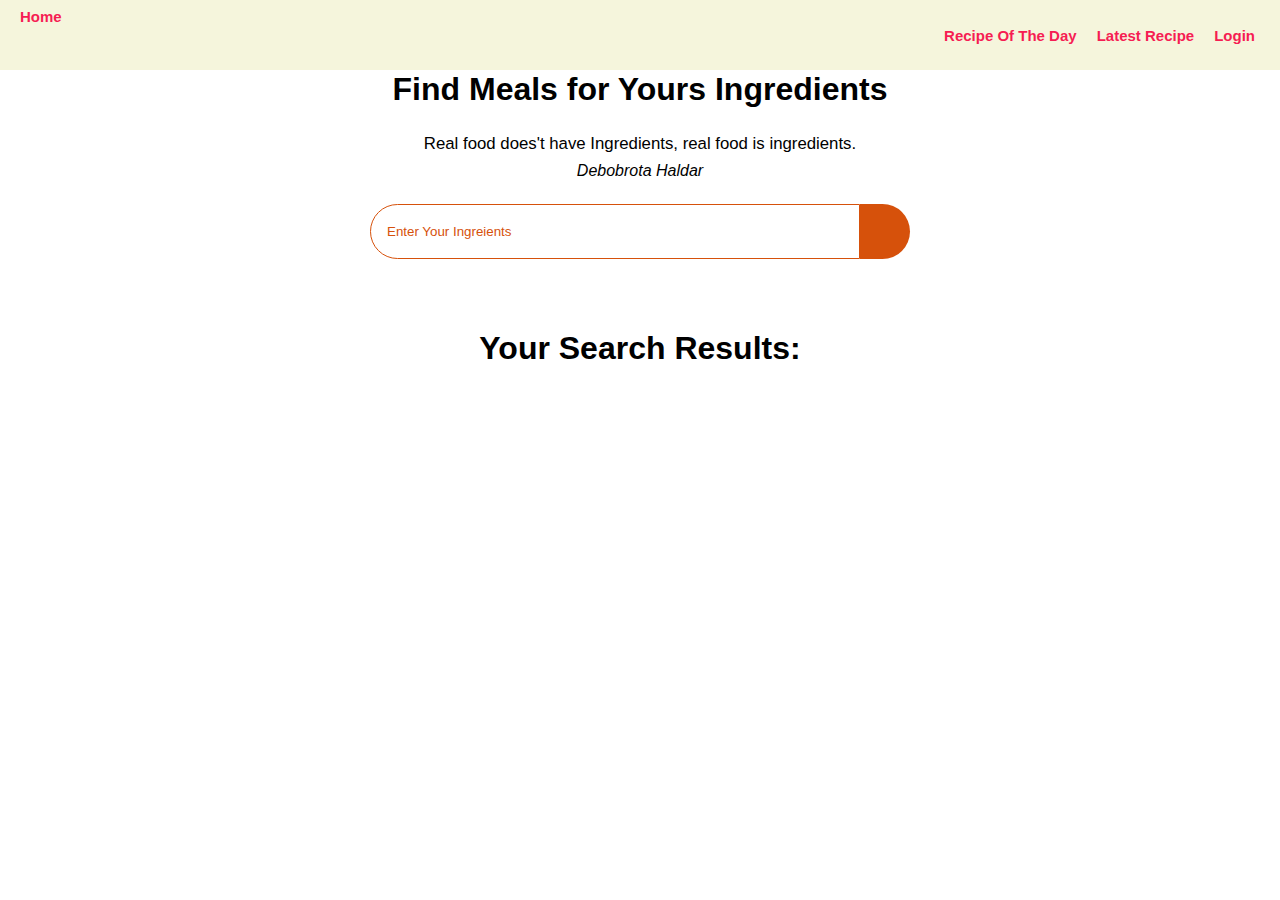
<file: Food APP 1/index.html>
<!DOCTYPE html>
<html lang="en">
<head>
    <meta charset="UTF-8">
    <meta http-equiv="X-UA-Compatible" content="IE=edge">
    <meta name="viewport" content="width=device-width, initial-scale=1.0">
    <title>Home page</title>
    <link rel="stylesheet" href="https://cdnjs.cloudflare.com/ajax/libs/font-awesome/6.1.0/css/all.min.css" 
    integrity="sha512-10/jx2EXwxxWqCLX/hHth/vu2KY3jCF70dCQB8TSgNjbCVAC/8vai53GfMDrO2Emgwccf2pJqxct9ehpzG+MTw==" 
    crossorigin="anonymous" referrerpolicy="no-referrer" />
    <link rel="stylesheet" href="./style/navbar.css">
    <link rel="stylesheet" href="./style/index.css">
   
</head>
<body>
  <div id="header"></div>
<div class="container">
    <div class="meal-wrapper">
        <div class="meal-search">
            <h2 class="title">
               Find Meals for Yours Ingredients
            </h2>
            <blockquote>Real food does't have Ingredients, real food is ingredients. <br>
            <cite>Debobrota Haldar</cite></blockquote>

            <div class="meal-search-box">
                <input type="text" class="search-control" placeholder="Enter Your Ingreients" id="search-input">
                <button type="submit" class="search-btn btn" id="search-btn"><i class="fas fa-search"></i></button>
            </div>
        </div>

        <div class="meal-result">
            <h2 class="title">Your Search Results:</h2>
            <div id="meal">
                <!-- meal items -->
                <!-- <div class="meal-item">
                     <div class="meal-img">
                         <img src="https://images.pexels.com/photos/1583884/pexels-photo-1583884.jpeg?auto=compress&cs=tinysrgb&w=1260&h=750&dpr=1"
                          alt="food">
                        </div>
                        <div class="meal-name">
                            <h3>Potato Chips</h3>
                            <a href="" class="recipe-btn">Get Recipe</a>
                        </div>
                    </div> -->
                            <!-- endof meals items -->
                          <!-- meal items -->
                <!-- <div class="meal-item">
                    <div class="meal-img">
                        <img src="https://images.pexels.com/photos/1583884/pexels-photo-1583884.jpeg?auto=compress&cs=tinysrgb&w=1260&h=750&dpr=1"
                         alt="food">
                       </div>
                       <div class="meal-name">
                           <h3>Potato Chips</h3>
                           <a href="" class="recipe-btn">Get Recipe</a>
                       </div>
                   </div> -->
                           <!-- endof meals items -->
                             <!-- meal items -->
                <!-- <div class="meal-item">
                    <div class="meal-img">
                        <img src="https://images.pexels.com/photos/1583884/pexels-photo-1583884.jpeg?auto=compress&cs=tinysrgb&w=1260&h=750&dpr=1"
                         alt="food">
                       </div>
                       <div class="meal-name">
                           <h3>Potato Chips</h3>
                           <a href="" class="recipe-btn">Get Recipe</a>
                       </div>
                   </div> -->
                           <!-- endof meals items -->
                             
            </div>
        </div>

        <div class="meal-details">
            <!-- recipe close btn -->

            <button type="button" class="btn recipe-close-btn" id="recipe-close-btn"> <i class="fas fa-times"></i></button>
            <!-- meal content -->
            <div class="meal-details-content">
                <h2 class="recipe-title">Name Here</h2>
                <p class="recipe-catagory"></p>
                <h3>Instructions: </h3>
                <p>Lorem ipsum, dolor sit amet consectetur adipisicing elit. Delectus libero non repellat vero, nostrum similique!
                     Provident odit unde accusamus officiis ut at. Molestiae architecto doloremque,
                      dolores vero voluptates hic voluptatem.
                Nulla accusantium, expedita quae doloremque magni dolorem asperiores! 
                Cumque sunt facere dolorem obcaecati culpa architecto expedita delectus,
                 officiis itaque adipisci sapiente ex inventore asperiores dolore eaque similique,
                  nesciunt corporis suscipit!</p>
                  <p>Lorem ipsum dolor sit amet consectetur, adipisicing elit. 
                      Adipisci laboriosam in vero quisquam
                       illo iste similique provident porro, vel voluptate amet 
                       id nostrum doloribus reprehenderit ab expedita placeat
                        voluptatibus ex.</p>
                  </div>
                  <div class="recipe-meal-img">
                      <img src="food.jpg" alt="">
                     </div>
            <div class="recipe-link">
                <a href="#" target="_blanck">Watch Videos</a>
            </div>
        </div>
    </div>
</div>





  <script src="./script/script.js"></script>
</body>
</html>
<script type="module">
import navbar from "./component/navbar.js"
let header = document.getElementById("header")
header.innerHTML=navbar();

</script>
</file>
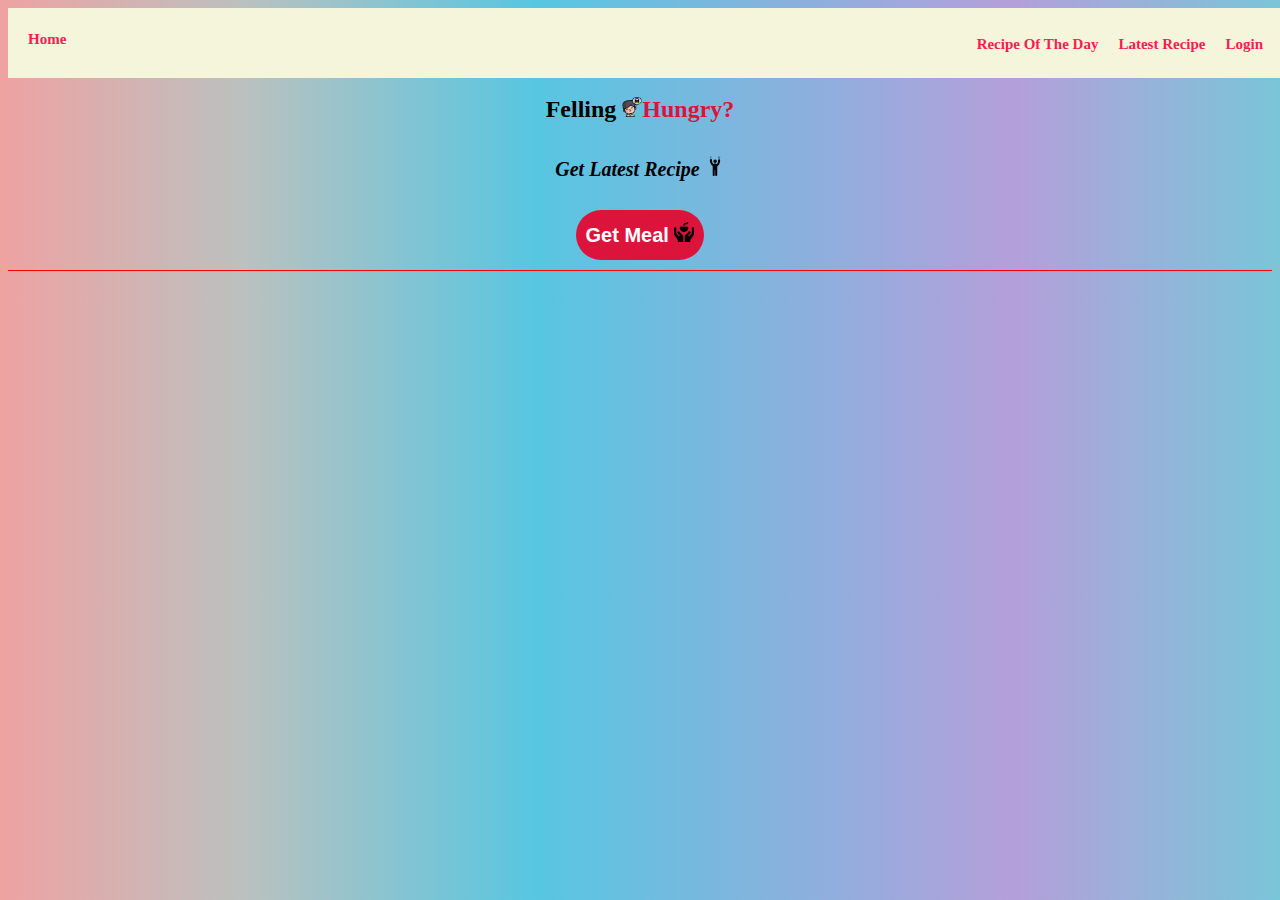
<file: Food APP 1/latest copy.html>
<!DOCTYPE html>
<html lang="en">
<head>
    <meta charset="UTF-8">
    <meta http-equiv="X-UA-Compatible" content="IE=edge">
    <meta name="viewport" content="width=device-width, initial-scale=1.0">
    <title>Latest Recipe</title>
    <link rel="stylesheet" href="https://cdnjs.cloudflare.com/ajax/libs/font-awesome/6.1.0/css/all.min.css" 
    integrity="sha512-10/jx2EXwxxWqCLX/hHth/vu2KY3jCF70dCQB8TSgNjbCVAC/8vai53GfMDrO2Emgwccf2pJqxct9ehpzG+MTw==" 
    crossorigin="anonymous" referrerpolicy="no-referrer" />
    <link rel="stylesheet" href="./style/navbar.css">
    <link rel="stylesheet" href="./style/latest.css">
    <style>

    </style>
    
</head>
<body>
    <div id="header"></div>

    
<div class="container">
  <div class="row text-center">
    <h2>Felling <img src="hungry.png" alt=""><span>Hungry?</span>  </h2>
    <h5>Get Latest Recipe
      <img src="person-hunger.png" alt="">
    </h5>
    <button class="button-primary" id="get_Meal">Get Meal <img src="hunger.png" alt=""></button>
  </div>
  <div id="meal" class="row meal"></div>
</div>













    
  </body>
  </html>
  <script type="module">

  import navbar from "./component/navbar.js"
  let header = document.getElementById("header")
  header.innerHTML=navbar();
  


//append data
const getMealBtn = document.getElementById('get_Meal')
const mealContainer = document.getElementById('meal')

getMealBtn.addEventListener('click', async ()=>{
  let res = await fetch("https://www.themealdb.com/api/json/v1/1/filter.php?c=Seafood")
    let data = await res.json();

console.log(data.meals)
    createMeal(data.meals)
  })
  


function createMeal(meal){
  const mealContainer = document.getElementById('meal')
  mealContainer.innerHTML=null;
 
meal.forEach((el)=>{

  let div = document.createElement('div')
  div.setAttribute("id","divmain")

  let img = document.createElement("img")
  img.src= el.strMealThumb;
  img.setAttribute("id", "images")

  let title = document.createElement('h3')
  title.innerText=` ${el.strMeal}`;

  div.append(img,title)

  mealContainer.append(div)




})


  
  // mealContainer.innerHTML= `
  // <div class ="row">
  //   <div class="column five" 
  //   <img src="${meal.strMealThumb}" alt = "meal img" />
  //   </div>
  //   </div
  //   `;

  // let div = document.createElement('div')

  // let img = document.createElement("img")
  // img.src= meal.strMealThumb;
  // img.setAttribute("id", "images")

  // let title = document.createElement('h3')
  // title.innerText=`Title: ${meal.strMeal}`;

  // div.append(img,title)

  // mealContainer.append(div)

  // console.log(meal)
}









  </script>
</file>
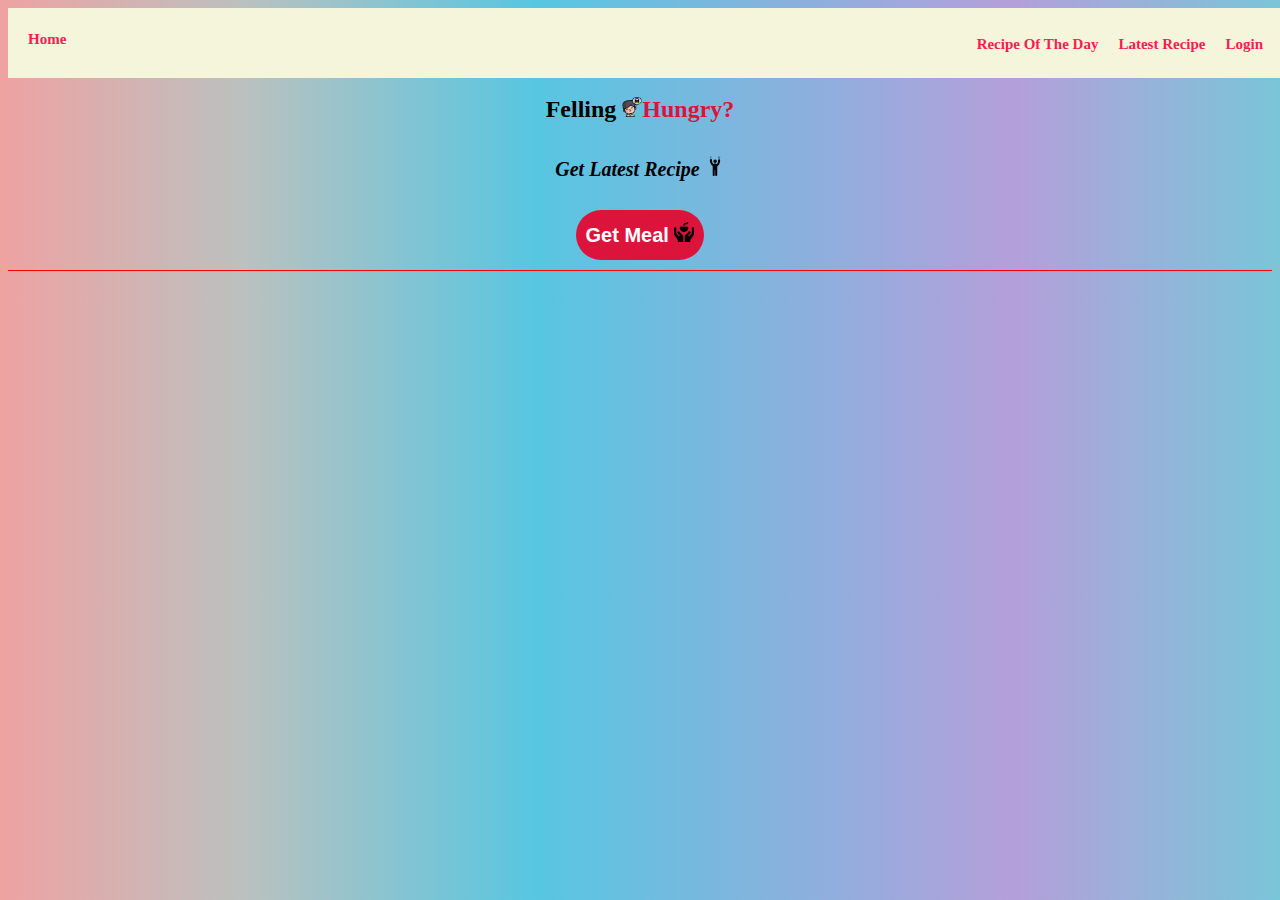
<file: Food APP 1/latest.html>
<!DOCTYPE html>
<html lang="en">
<head>
    <meta charset="UTF-8">
    <meta http-equiv="X-UA-Compatible" content="IE=edge">
    <meta name="viewport" content="width=device-width, initial-scale=1.0">
    <title>Latest Recipe</title>
    <link rel="stylesheet" href="https://cdnjs.cloudflare.com/ajax/libs/font-awesome/6.1.0/css/all.min.css" 
    integrity="sha512-10/jx2EXwxxWqCLX/hHth/vu2KY3jCF70dCQB8TSgNjbCVAC/8vai53GfMDrO2Emgwccf2pJqxct9ehpzG+MTw==" 
    crossorigin="anonymous" referrerpolicy="no-referrer" />
    <link rel="stylesheet" href="./style/navbar.css">
    <link rel="stylesheet" href="./style/latest.css">
    <style>

    </style>
    
</head>
<body>
    <div id="header"></div>

    
<div class="container">
  <div class="row text-center">
    <h2>Felling <img src="hungry.png" alt=""><span>Hungry?</span>  </h2>
    <h5>Get Latest Recipe
      <img src="person-hunger.png" alt="">
    </h5>
    <button class="button-primary" id="get_Meal">Get Meal <img src="hunger.png" alt=""></button>
  </div>
  <div id="meal" class="row meal"></div>
</div>













    
  </body>
  </html>
  <script type="module">

  import navbar from "./component/navbar.js"
  let header = document.getElementById("header")
  header.innerHTML=navbar();
  


//append data
const getMealBtn = document.getElementById('get_Meal')
const mealContainer = document.getElementById('meal')

getMealBtn.addEventListener('click',()=>{
  fetch("https://www.themealdb.com/api/json/v1/1/filter.php?c=Seafood")
  .then(res => res.json())
  .then(res => {
console.log(res.meals)
    createMeal(res.meals)
  })
  
})

function createMeal(meal){
  const mealContainer = document.getElementById('meal')
  mealContainer.innerHTML=null;
 
meal.forEach((el)=>{

  let div = document.createElement('div')
  div.setAttribute("id","divmain")

  let img = document.createElement("img")
  img.src= el.strMealThumb;
  img.setAttribute("id", "images")

  let title = document.createElement('h3')
  title.innerText=` ${el.strMeal}`;

  div.append(img,title)

  mealContainer.append(div)




})


  
  // mealContainer.innerHTML= `
  // <div class ="row">
  //   <div class="column five" 
  //   <img src="${meal.strMealThumb}" alt = "meal img" />
  //   </div>
  //   </div
  //   `;

  // let div = document.createElement('div')

  // let img = document.createElement("img")
  // img.src= meal.strMealThumb;
  // img.setAttribute("id", "images")

  // let title = document.createElement('h3')
  // title.innerText=`Title: ${meal.strMeal}`;

  // div.append(img,title)

  // mealContainer.append(div)

  // console.log(meal)
}









  </script>
</file>
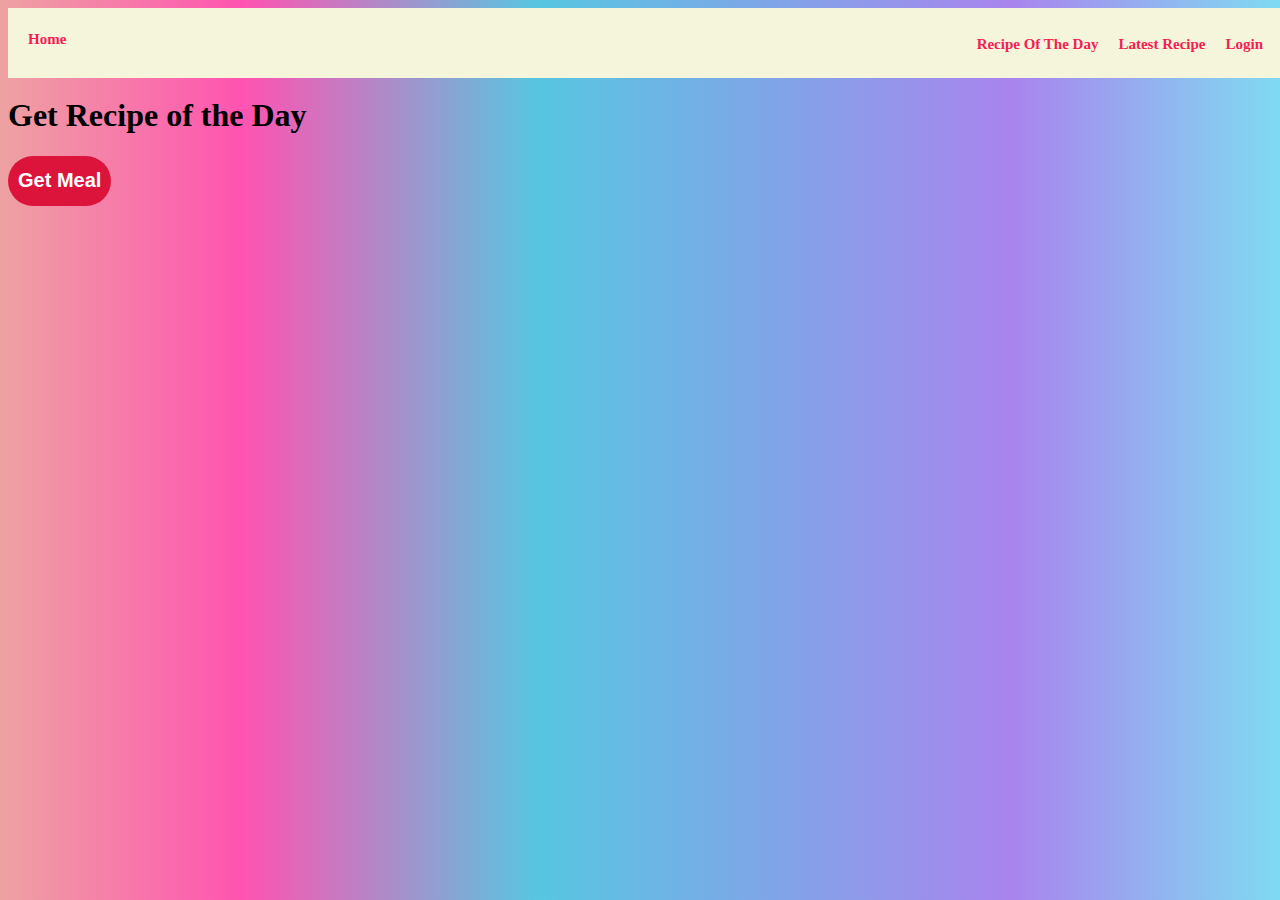
<file: Food APP 1/recipe.html>
<!DOCTYPE html>
<html lang="en">
<head>
    <meta charset="UTF-8">
    <meta http-equiv="X-UA-Compatible" content="IE=edge">
    <meta name="viewport" content="width=device-width, initial-scale=1.0">
    <title>Recip of the day</title>
    <link rel="stylesheet" href="https://cdnjs.cloudflare.com/ajax/libs/font-awesome/6.1.0/css/all.min.css" 
    integrity="sha512-10/jx2EXwxxWqCLX/hHth/vu2KY3jCF70dCQB8TSgNjbCVAC/8vai53GfMDrO2Emgwccf2pJqxct9ehpzG+MTw==" 
    crossorigin="anonymous" referrerpolicy="no-referrer" />
    <link rel="stylesheet" href="./style/navbar.css">
    <link rel="stylesheet" href="./style/recipe.css">
    <style>
      
    </style>
</head>
<body>
    <div id="header"></div>

    <div class="container">
      <div class="row text-center">
       
        <h1>Get Recipe of the Day</h1>
        <button class="button-primary" id="get_Meal">Get Meal</button>
      </div>
      <div id="meal" class="row meal"></div>
    </div>








  </body>
  </html>
  <!-- <script src="./script/script.js"></script> -->
  <script type="module">


  import navbar from "./component/navbar.js"
    // import {getData, parent} from "./script/script.js"
    // console.log("getData:",getData)


  let header = document.getElementById("header")
  let parent = document.getElementById("showData")

  header.innerHTML=navbar();
    


    // let responce = await getData(`www.themealdb.com/api/json/v1/1/search.php?f=a`)

    // console.log("responce:",responce)

    // append(responce, parent)


//append data
const getMealBtn = document.getElementById('get_Meal')
const mealContainer = document.getElementById('meal')

getMealBtn.addEventListener('click',()=>{
  fetch("https://www.themealdb.com/api/json/v1/1/random.php")
  .then(res => res.json())
  .then(res => {
 
   
// console.log(res.meals[0].strMealThumb)
    createMeal(res.meals[0])
   
  })
  
})

function createMeal(meal){
  const mealContainer = document.getElementById('meal')
  mealContainer.innerHTML=null;
 

  // console.log("meal")
  // mealContainer.innerHTML= `
  // <div class ="row">
  //   <div class="column five" 
  //   <img src="${meal.strMealThumb}" alt = "meal img" />
  //   </div>
  //   </div
  //   `;

  let div = document.createElement('div')

  let img = document.createElement("img")
  img.src= meal.strMealThumb;
  img.setAttribute("id", "images")

  let title = document.createElement('h3')
  title.innerText=`Title: ${meal.strMeal}`;




  let p = document.createElement('p')
  p.innerText=`Follow The Instructions: ${ meal.strInstructions}`


  let div2 = document.createElement("div")
    let iframe = document.createElement('iframe')
    iframe.setAttribute("id", "video")
    iframe.src=`https://www.youtube.com/embed/${meal.strYoutube.slice(-11)}`;
    iframe.width = "50%"
      iframe.height = "300px"
      

      iframe.allow = "fullscreen";

    div2.append(iframe)
//strYoutube

  div.append(img,title,p,div2)


  mealContainer.append(div)

  console.log(meal)



}





  </script>
</file>
<file: Food APP 1/style/navbar.css>
#navbar{
    display: flex;
    width: 100%;
    height: 60px;
    /* border: 1px solid red; */
    justify-content: space-around;
    /* border-radius: 15px; */
  /* border: 1px solid red; */

  position: fixed;
  background-color: beige;
    
}

#left h3 a{

    text-decoration: none;

    color: rgb(246, 29, 83);
   margin: auto;
   /* font-weight: bolder; */
   font-size: 28px;
}
#right{
    
    display: flex;
    gap: 80px;  
    line-height: 12px;
    margin: auto;
    padding-right: 25px;
}

#right h3 a {
    font-size: 24px;
    text-decoration: none;
    color: rgb(246, 29, 83);
    margin: auto;
    /* font-weight: bolder; */
}

@media screen and (min-width:150px) {
    #navbar{
        width: 100%;
        height: 70px;
      justify-content: space-between;
       
    }
    #right{
        margin-left:15px ;
        margin-right: 0;
        display: flex;
       text-align: end;
       gap: 20px; 
    }
    #left h3 a{
        font-size: 15px;
        margin-left: 0;
    }
    #right h3 a {
        font-size: 15px;
        color: rgb(246, 29, 83);
    }
}








@media screen and (min-width:700px) {
  
    #left h3 a{
        /* font-size: 15px; */
        margin-left: 20px;
        justify-content: space-around;
        /* color: rgb(0, 21, 255); */
    }
}
</file>
<file: Food APP 1/style/index.css>
*{
    padding: 0;
    margin: 0;
    box-sizing: border-box;
   
    
}
:root{
    --tenne-tawny:#d6510B;
    --tenne-tawny-dark:#b54507;
}
body{
    font-weight: 300;
    font-size: 1.05rem;
    line-height: 1.6;
    font-family: 'popins',sans-serif;
    
}
.btn{
    font-family: inherit;
    cursor: pointer;
    outline: 0;
    font-size: 1.05rem;
}
.text{
    opacity: 0.8;
}
.title{
    font-size: 2rem;
    margin-bottom: 1rem;
}

.container{
    min-height: 100vh;
}
.meal-wrapper{
    max-width: 1280px;
    margin: 0 auto;
    padding: 2rem;
    background: #fff;
    text-align: center;
}
.meal-search{
    margin: 2rem 0;
}
.meal-search cite{
font-size: 1rem;
}
.meal-search-box{
    margin: 1.2rem;
    display: flex;
    align-items: stretch;
}
.search-control, 
.search-btn{
width: 100%;
}
.search-control{
    padding: 0 1rem;
    font-family: inherit;
    outline: 0;
    border: 1px solid var(--tenne-tawny);
    color: var(--tenne-tawny);
    border-top-left-radius: 2rem;
    border-bottom-left-radius: 2rem;
}
.search-control::placeholder{
    color: var(--tenne-tawny);
}
.search-btn{
    width: 55px;
    height: 55px;
    font-size: 1.8rem;
    background: var(--tenne-tawny);
    color: #fff;
    border: none;
    border-top-right-radius: 2rem;
    border-bottom-right-radius: 2rem;
    transition: all 0.4s linear;
    
}
.search-btn:hover{
    background: var(--tenne-tawny);
}
.meal-result{
    margin-top: 4rem;
}
#meal{
    margin: 2.4rem 0;
    display: grid;
    margin: auto;
    /* grid-template-columns: repeat(4,1fr);
    gap: 20px;
     */
}
.meal-item{
    border-radius: 1rem;
    -webkit-border-radius:1rem;
    -moz-border-radius:1rem;
    -ms-border-radius:1rem;
    -o-border-radius:1rem;
    overflow: hidden;
    box-shadow: 0 4px 21px -12px rgba(0,0,0,0.79);
    margin: 2rem 0;
    /* display: grid;
    grid-template-columns: repeat(4,1fr); */
}
.meal-img img{
    width: 100%;
    display: block;
}
.meal-name{
    padding: 1.5rem 0.5rem;
}
.meal-name h3{
    font-size: 1.4rem;
}
.recipe-btn{
    text-decoration: none;
    color: #fff;
    background: var(--tenne-tawny);
    font-weight: 500;
    font-size: 1.1rem;
    padding: 0.7rem ;
    display: block;
    width: 175px;
    margin: 1rem auto;
    border-radius: 2rem;

    transition:  0.4s linear;

}
.recipe-btn:hover{
    background: var(--tenne-tawny);
}

/* meal details */
.meal-details{
    position: fixed;
    top: 50%;
    left: 50%;
    transform: translate(-50%, -50%);

    color: #fff;
    background: var(--tenne-tawny);
    border-radius: 1rem;
    width: 75%;
    height: 90%;
    overflow-y: scroll;
    display: none;
    padding: 2rem;

}
.meal-details::-webkit-scrollbar{
    width: 10px;
}
.meal-details::-webkit-scrollbar-thumb{
    background: #f0f0f0;
    border-radius: 2rem
}
/* js relted */
.showRecipe{
    display: block;
}
.meal-details-content{
    margin: 2rem;
}
.meal-details-content p:not(.recipe-catagory){
    padding: 1rem 0;
}
.recipe-close-btn{
    position: absolute;
    right: 2rem;
    top: 2rem;
    font-size: 1.8rem;
    background: #fff;
    border: none;
    width: 35px;
    height: 35px;
    border-radius: 50%;

    display: flex;
    align-items: center;
    justify-content: center;
    opacity: 0.9;
}
.recipe-title{
    letter-spacing: 1px;
    padding-bottom: 1rem;
}
.recipe-catagory{
    background: #fff;
    font-weight: 600;
    color: var(--tenne-tawny);
    display: inline-block;
    padding: 0.2rem 0.5rem;
    border-radius: 0.3rem;
}
.recipe-catagory{
    background: #fff;
    font-weight: 600;
    color: var(--tenne-tawny);
    display: inline-block;
    padding: 0.2rem 0.5rem;
    border-radius: 0.3rem;
}
.recipe-instructure{
    padding: 1rem 0;
}
.recipe-meal-img img{
    width: 100px;
    height: 100px;
    border-radius: 50%;

    margin: auto;
    display: block;
}
.recipe-link{
    margin: 1.4rem 0;
}
.recipe-link a{
    color: #fff;
    font-size: 1.2rem;
    font-weight: 700;
    transition: all 0.4s linear;
}
.recipe-link:hover{
    opacity: 0.8;
}

.notFound{
   
    grid-template-columns: 1fr !important;
    color: var(--tenne-tawny);
    font-size: 1.8rem;
    font-weight: 600;
    width: 100%;
}
#errorImg{
    margin: auto;
    height: 200px;
}







@media screen and (min-width: 600px) {
    #meal{
        display:grid;
        grid-template-columns: repeat(2,1fr);
        gap: 2rem;
        margin: auto;
    
    }
    .meal-item{
        margin: 0;
    }
    .meal-details{
        width: 650px;
    }
    .meal-search-box{
        width: 540px;
        margin-left: auto;
        margin-right: auto;
    }
}
@media screen and (min-width:768px) {
    #meal{
        display:grid;
        grid-template-columns: repeat(3,1fr);
        gap: 2rem;
        margin: auto;
    }
    .meal-item{
        margin: 0;
    }
    .meal-details{
        width: 650px;
    }
}
@media screen and (min-width:992px){
    #meal{
        grid-template-columns: repeat(4,1fr);
        /* margin: auto; */
    }
}
</file>
<file: Food APP 1/style/latest.css>
body{
    background-image: linear-gradient(to right, #eea2a2 0%, #bbc1bf 19%, #57c6e1 42%, #b49fda 79%, #7ac5d8 100%);
  }
    .container{
        padding-top: 100px;
      }
      #images{
          margin: auto;
          width: 300px;
          height: 330px;
          border-radius: 15px;
          /* margin-top: -50px; */
          /* display: block; */
          /* justify-content: center; */
          /* align-items: center; */
      }
  #meal {
    margin: auto;
    display: grid;
    display: grid;
      grid-template-columns: repeat(4,1fr);
      gap: 20px;
      align-items: center;
      justify-content: center;
      margin-top: 20px;
  }
    #divmain{
      margin: auto;
      border-radius: 15px;
      box-shadow: rgba(0, 0, 0, 0.35) 0px 5px 15px;
      
    }
    .text-center{
      margin-top: -32px;
      text-align: center;
      border-bottom: 1px solid red;
      padding-bottom: 10px;
     
    }
    .text-center img{
      height: 20px;
    }
    #get_Meal{
      margin: auto;
      border: none;
      background-color: crimson;
      font-size: 20px;
      border-radius: 50px;
      font-weight: bold;
      height: 50px;
      padding: 10px;
      color: white;
      cursor: pointer;
    }
    #get_Meal:hover{
      color: bisque;
      background-color: rgb(255, 12, 60);
    }
    h5 {
      font-style: italic;
      font-size: 20px;
      line-height: 0px;
    }
    span{
      color: crimson;
      font-weight: bolder;
    }
   #header{
     top: 0;
   }
</file>
<file: Food APP 1/style/recipe.css>
body{
    background-image: linear-gradient(to right, #eea2a2 0%, #ff53b1 19%, #57c6e1 42%, #a984ee 79%, #7fdaf1 100%);
  }

    .container{
        padding-top: 100px;
      }
      #images{
          margin: auto;
          width: 300px;
          height: 330px;
          margin-top: -50px;
          display: block;
          justify-content: center;
          align-items: center;
      }
   h3{
        text-align: center;
      }
      iframe{
        margin: auto;
      }

      
    .text-center{
        margin-top: -32px;
      
      
        padding-bottom: 10px;
       
      }
      .text-center img{
        height: 20px;
      }
      #get_Meal{
    
        border: none;
        background-color: crimson;
        font-size: 20px;
        border-radius: 50px;
        font-weight: bold;
        height: 50px;
        padding: 10px;
        color: white;
        cursor: pointer;
      }
      #get_Meal:hover{
        color: bisque;
        background-color: rgb(255, 12, 60);
      }
      h5 {
        font-style: italic;
        font-size: 20px;
        line-height: 0px;
      }
      span{
        color: crimson;
        font-weight: bolder;
      }
     #header{
       top: 0;
     }
</file>
